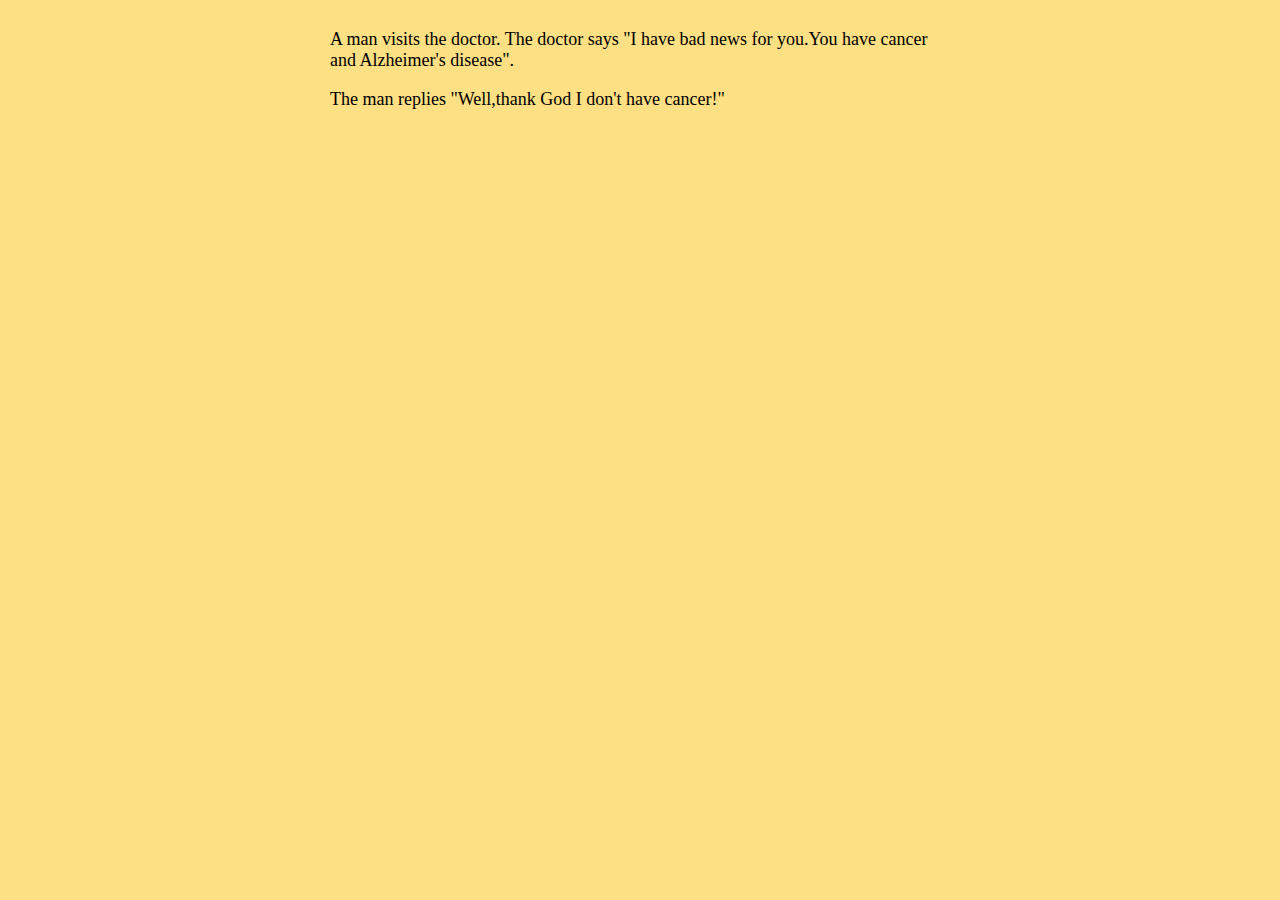
<file: Project 2/data/jester_dataset_1_joke_texts/jokes/init1.html>
<HTML>
<HEAD>
<TITLE>Joke 1 of 25</TITLE>
</HEAD>

<BODY TEXT="black" BGCOLOR="#fddf84">

<center>
<TABLE WIDTH="620" CELLSPACING="0" CELLPADDING="0">
<TD WIDTH="470">
<Font Size="+1"> <BR> 
<!--begin of joke -->
A man visits the doctor. The doctor says "I have bad news for you.You have
cancer and Alzheimer's disease". <P>
The man replies "Well,thank God I don't have cancer!"
<!--end of joke -->
</TD></TABLE>
</center>
</BODY>
</HTML>
</file>
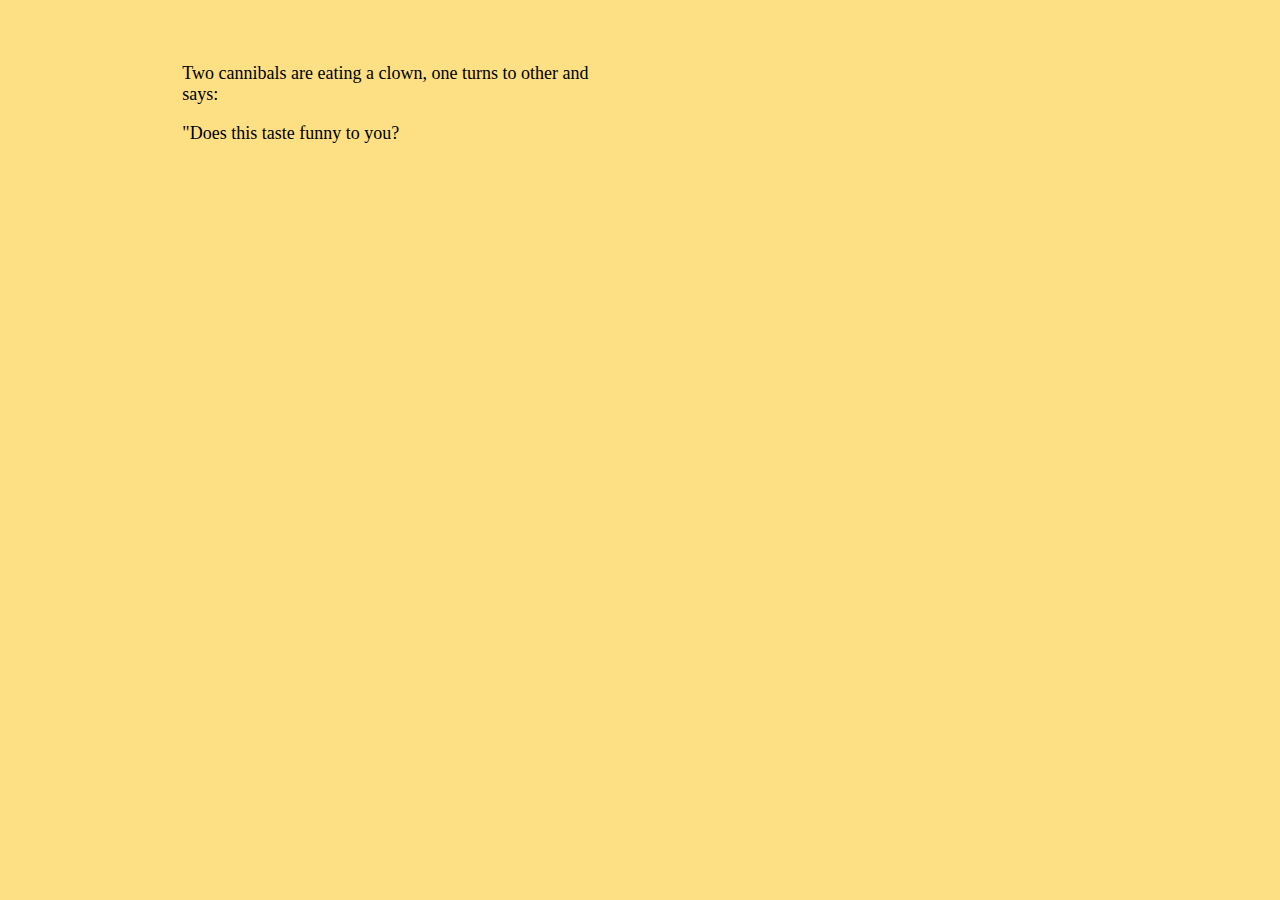
<file: Project 2/data/jester_dataset_1_joke_texts/jokes/init10.html>
<HTML>
<HEAD>
    <TITLE>Joke 10 of 20</TITLE>
</HEAD>

<BODY TEXT="black" BGCOLOR="#fddf84">
<TABLE WIDTH="620" CELLSPACING="0" CELLPADDING="0">


<TD Width="130"> </TD>
<TD WIDTH="470">
<BR><CENTER><FONT color="red" size="+2">


</Font></center>
<UL> <Font Size="+1"> <BR> 
<!--begin of joke -->
Two cannibals are eating a clown, one turns to other and says: <P>
"Does this taste funny to you? <P></UL>
<!--end of joke -->
</Font>
</TD></TR>
</TABLE></CENTER>
</BODY>
</HTML>
</file>
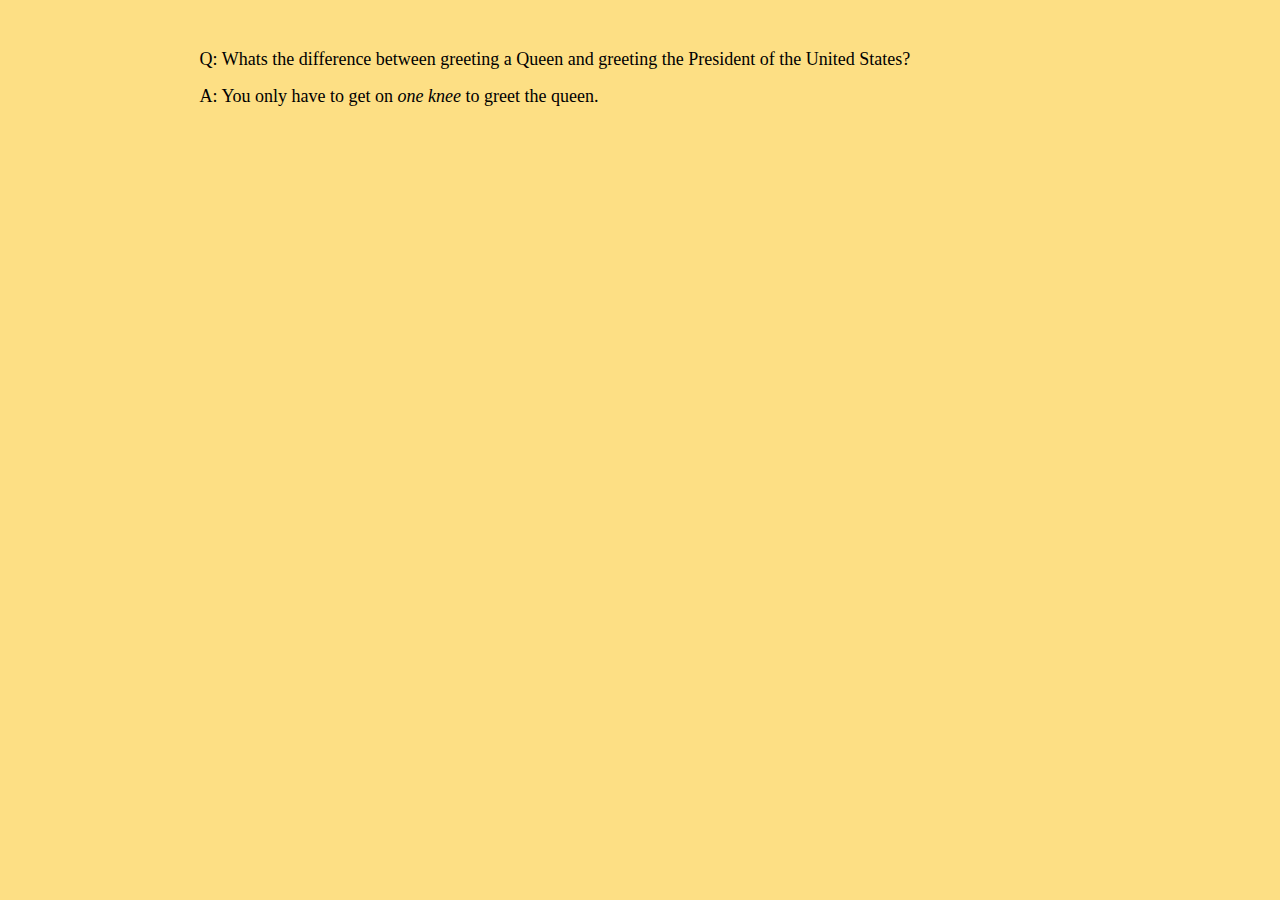
<file: Project 2/data/jester_dataset_1_joke_texts/jokes/init100.html>
<HTML>
<HEAD>
    <TITLE> A Joke </TITLE>
</HEAD>

<BODY TEXT="black" BGCOLOR=#fddf84>
<center>
<TABLE WIDTH="70% CELLSPACING="0" CELLPADDING="0">
<TR>
<TD>
<BR>
<Font Size="+1"> <BR> 
<!--begin of joke -->
Q: Whats the difference between greeting a Queen and greeting the
President of the United  States?
<p>
A: You only have to get on <i>one knee</i> to greet the queen.
<!--end of joke -->
</Font>
</TD></TR>
</TABLE></CENTER>
</BODY>
</HTML>
</file>
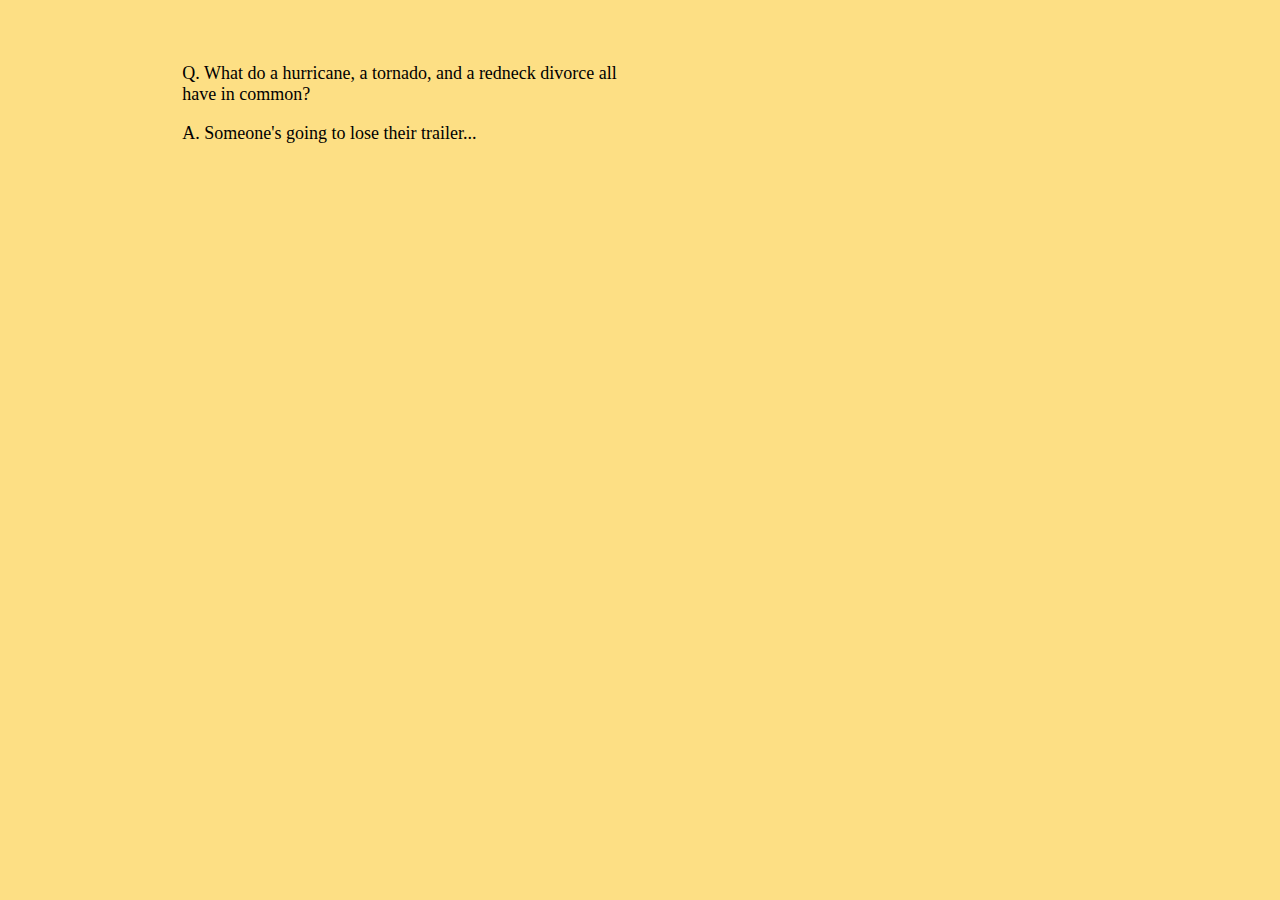
<file: Project 2/data/jester_dataset_1_joke_texts/jokes/init11.html>
<HTML>
<HEAD>
<TITLE>Joke 11</TITLE>
</HEAD>

<BODY TEXT="black" BGCOLOR="#fddf84">

<TABLE WIDTH="620" CELLSPACING="0" CELLPADDING="0">

<TD Width="130"> </TD>
<TD WIDTH="470">
<BR><CENTER><FONT color="red" size="+2">


</Font></center>
<UL> <Font Size="+1"> <BR> 
<!--begin of joke -->
Q. What do a hurricane, a tornado, and a redneck
divorce all have in common? <P>
A. Someone's going to lose their trailer...
<!--end of joke -->
</UL>
</TD></TR></TABLE>
</BODY>
</HTML>
</file>
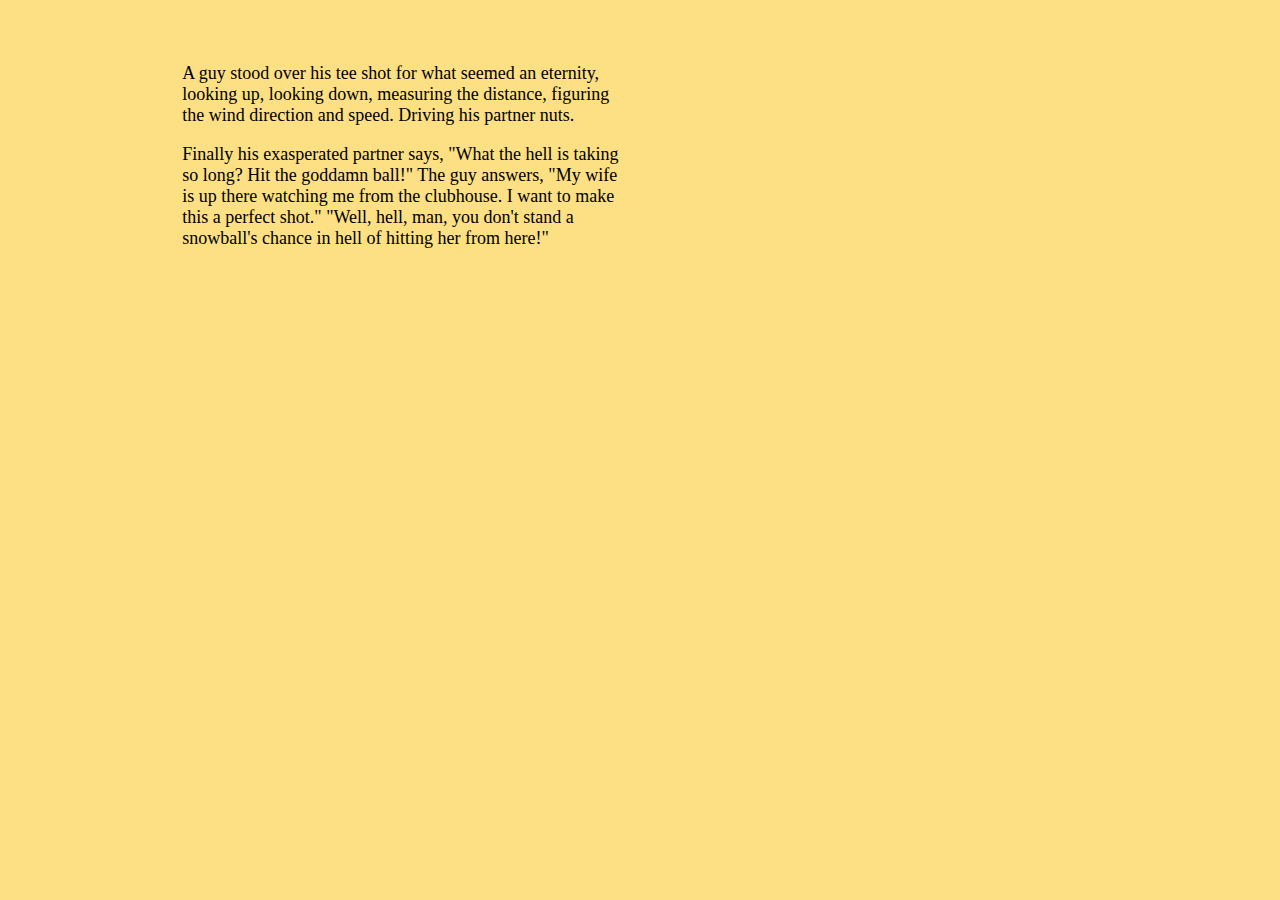
<file: Project 2/data/jester_dataset_1_joke_texts/jokes/init12.html>
<HTML>
<HEAD>
<TITLE>Joke 12 of 20</TITLE>
</HEAD>

<BODY TEXT="black" BGCOLOR="#fddf84">

<TABLE WIDTH="620" CELLSPACING="0" CELLPADDING="0">

<TD Width="130"> </TD>
<TD WIDTH="470">
<BR><CENTER><FONT color="red" size="+2">


</Font></center>
<UL> <Font Size="+1"> <BR>
<!--begin of joke -->
A guy stood over his tee shot for what seemed an eternity, looking up, looking down, measuring the distance,
figuring the wind direction and speed. Driving his partner nuts.
<P>
Finally his exasperated partner says, "What the hell is taking so long? Hit the goddamn ball!"
The guy answers, "My wife is up there watching me from the clubhouse. I want to make this a perfect shot."
"Well, hell, man, you don't stand a snowball's chance in hell of hitting her from here!" 
<!--end of joke -->
</TD></TR></TABLE>
</BODY>
</HTML>
</file>
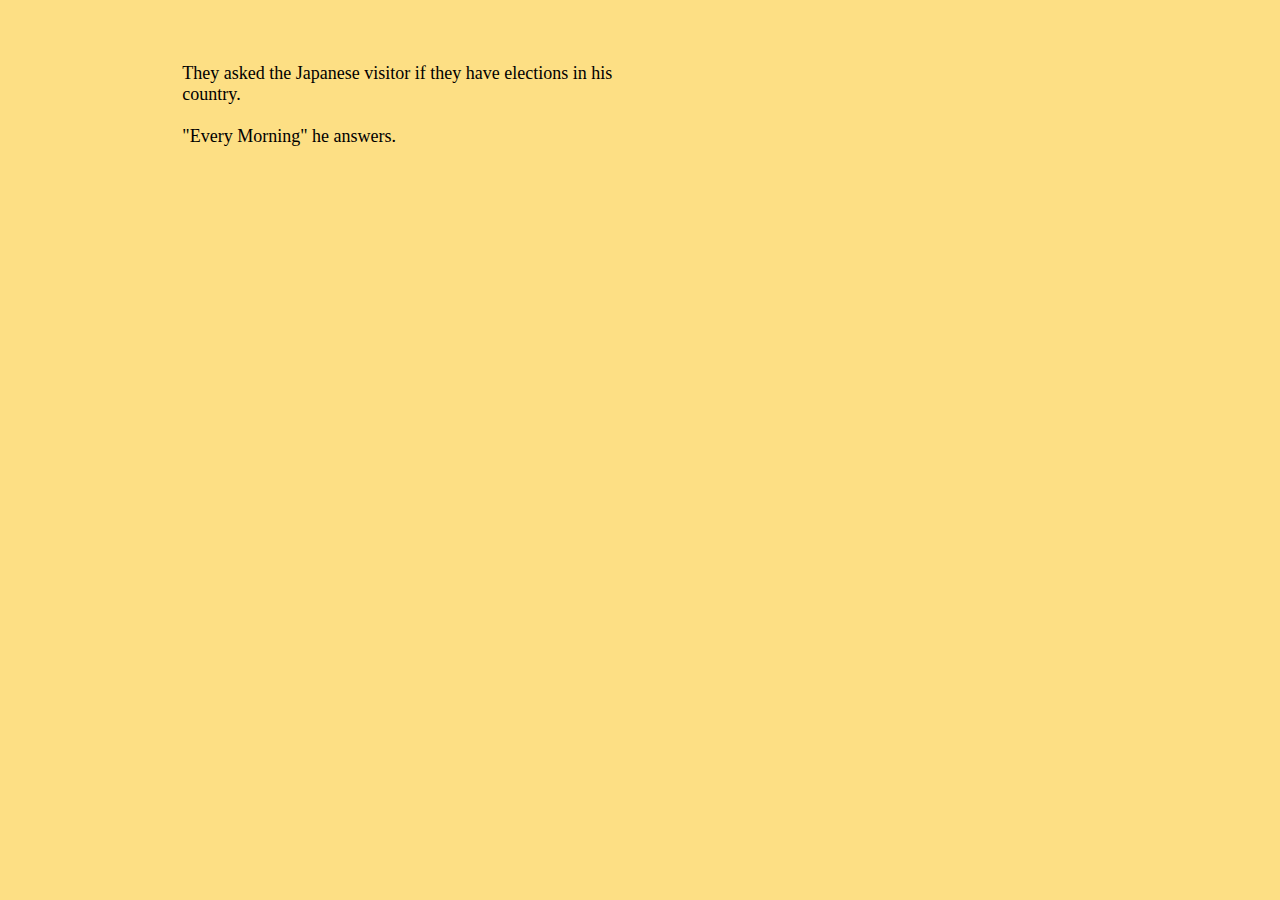
<file: Project 2/data/jester_dataset_1_joke_texts/jokes/init13.html>
<HTML>
<HEAD>
    <TITLE>Joke 13 of 20</TITLE>
</HEAD>

<BODY TEXT="black" BGCOLOR="#fddf84">

<TABLE WIDTH="620" CELLSPACING="0" CELLPADDING="0">

<TD Width="130"> </TD>
<TD WIDTH="470">
<BR><CENTER><FONT color="red" size="+2">


</Font></center>
<UL> <Font Size="+1"> <BR> 
<!--begin of joke -->
They asked the Japanese visitor if they have elections in his
country.  <BR><BR>
"Every Morning" he answers.
<!--end of joke -->
<P></UL>
</TD></TR></TABLE>
</BODY>
</HTML>
</file>
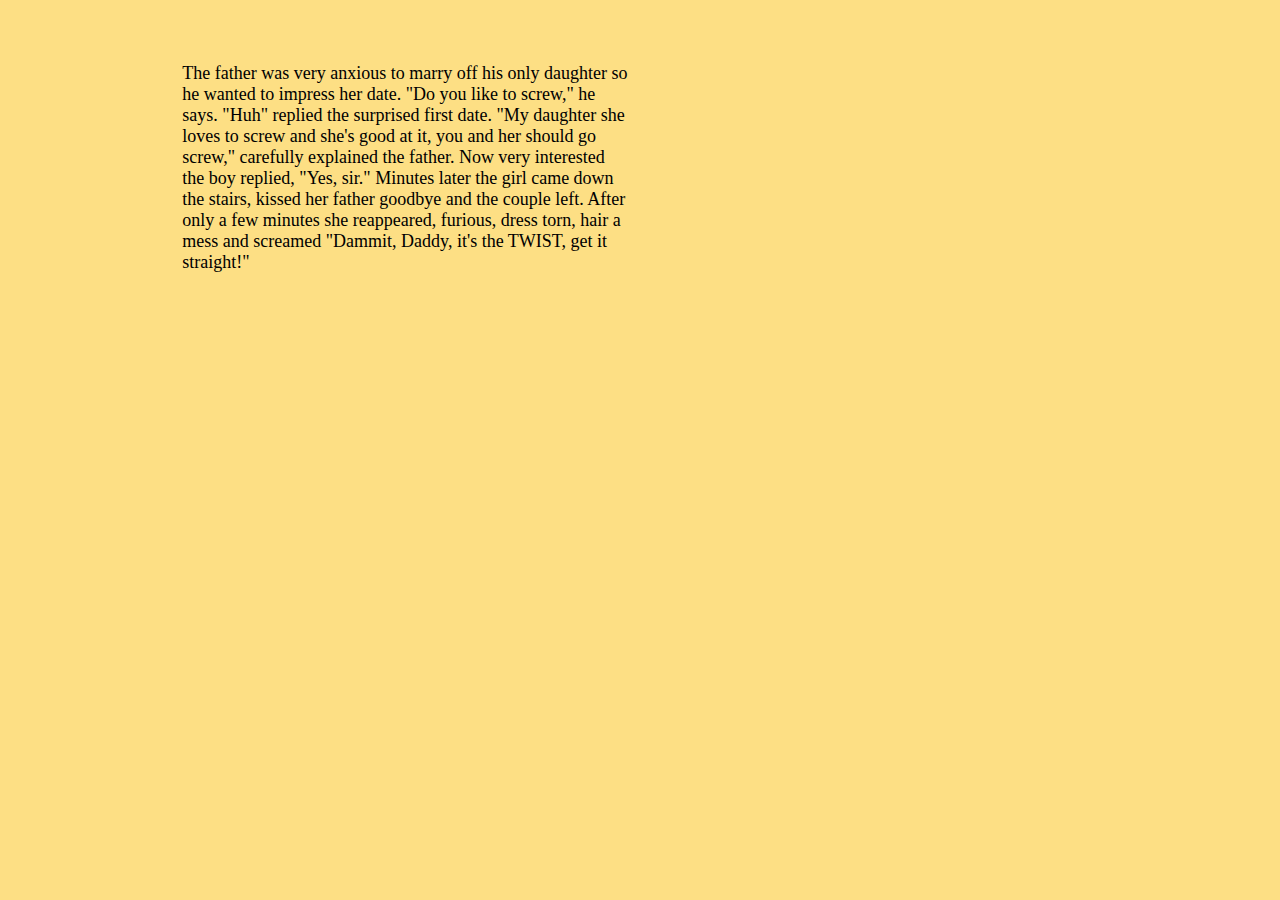
<file: Project 2/data/jester_dataset_1_joke_texts/jokes/init14.html>
<HTML>
<HEAD>
    <TITLE>Joke 14</TITLE>
</HEAD>

<BODY TEXT="black" BGCOLOR="#fddf84">

<TABLE WIDTH="620" CELLSPACING="0" CELLPADDING="0">

<TD Width="130"> </TD>
<TD WIDTH="470">
<BR><CENTER><FONT color="red" size="+2">


</Font></center>
<UL> <Font Size="+1"> <BR> 
<!--begin of joke -->
The father was very anxious to marry off his only daughter so he wanted 
to impress her date. "Do  you like to screw," he says. "Huh" replied the 
surprised first date. "My daughter she loves to screw and she's good at it, 
you and her  should go screw," carefully explained the father. Now very 
interested the boy replied, "Yes, sir." Minutes later the girl came down 
the stairs, kissed her father goodbye and the couple left. After only a 
few minutes she reappeared, furious, dress torn, hair a mess and screamed
"Dammit, Daddy, it's the TWIST, get it straight!" 
<!--end of joke -->

</UL>
</TD></TR></TABLE>
</BODY>
</HTML>
</file>
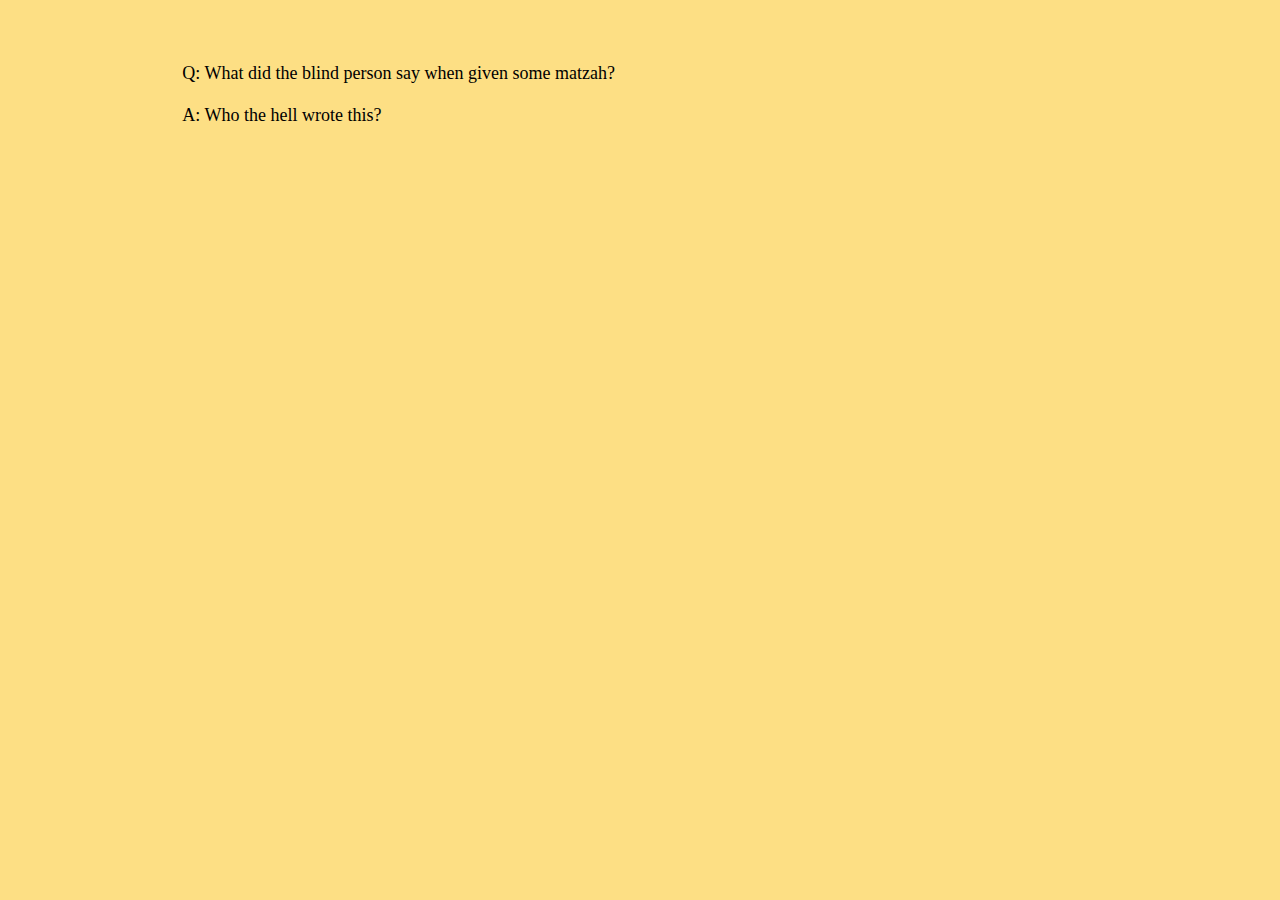
<file: Project 2/data/jester_dataset_1_joke_texts/jokes/init15.html>
<HTML>
<HEAD>
    <TITLE>Joke 15 of 20</TITLE>
</HEAD>

<BODY TEXT="black" BGCOLOR="#fddf84">

<TABLE WIDTH="620" CELLSPACING="0" CELLPADDING="0">

<TD Width="130"> </TD>
<TD WIDTH="470">
<BR><CENTER><FONT color="red" size="+2">
</Font></center>

<UL> <Font Size="+1"> <BR>
<!--begin of joke -->
Q:  What did the blind person say when given some matzah?
<BR><BR>
A:  Who the hell wrote this?
<!--end of joke -->
<P></UL>

<BR>
<CENTER><TABLE COLS=3 WIDTH="100%">


</TABLE></CENTER>





</TD></TR></TABLE>
</BODY>
</HTML>
</file>
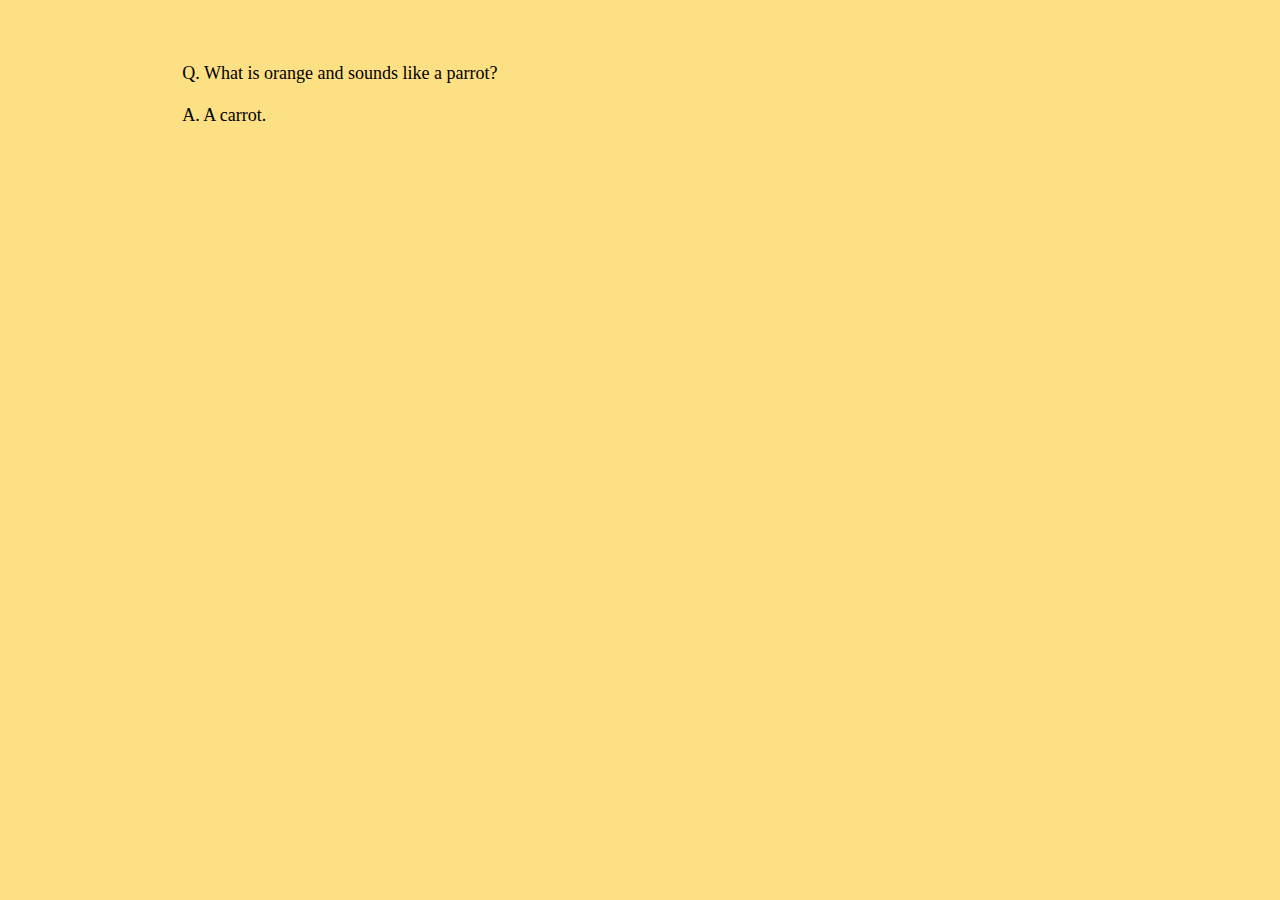
<file: Project 2/data/jester_dataset_1_joke_texts/jokes/init16.html>
<HTML>
<HEAD>
    <TITLE>Joke 16 of 20</TITLE>
</HEAD>

<BODY TEXT="black" BGCOLOR="#fddf84">

<TABLE WIDTH="620" CELLSPACING="0" CELLPADDING="0">

<TD Width="130"> </TD>
<TD WIDTH="470">
<BR><CENTER><FONT color="red" size="+2">


</Font></center>
<UL> <Font Size="+1"> <BR>
<!--begin of joke -->
Q. What is orange and sounds like a parrot?  <BR><BR>

A. A carrot.
<!--end of joke -->
<P></UL>

<BR>
<CENTER><TABLE COLS=3 WIDTH="100%">


</TABLE></CENTER>





</TD></TR></TABLE>
</BODY>
</HTML>
</file>
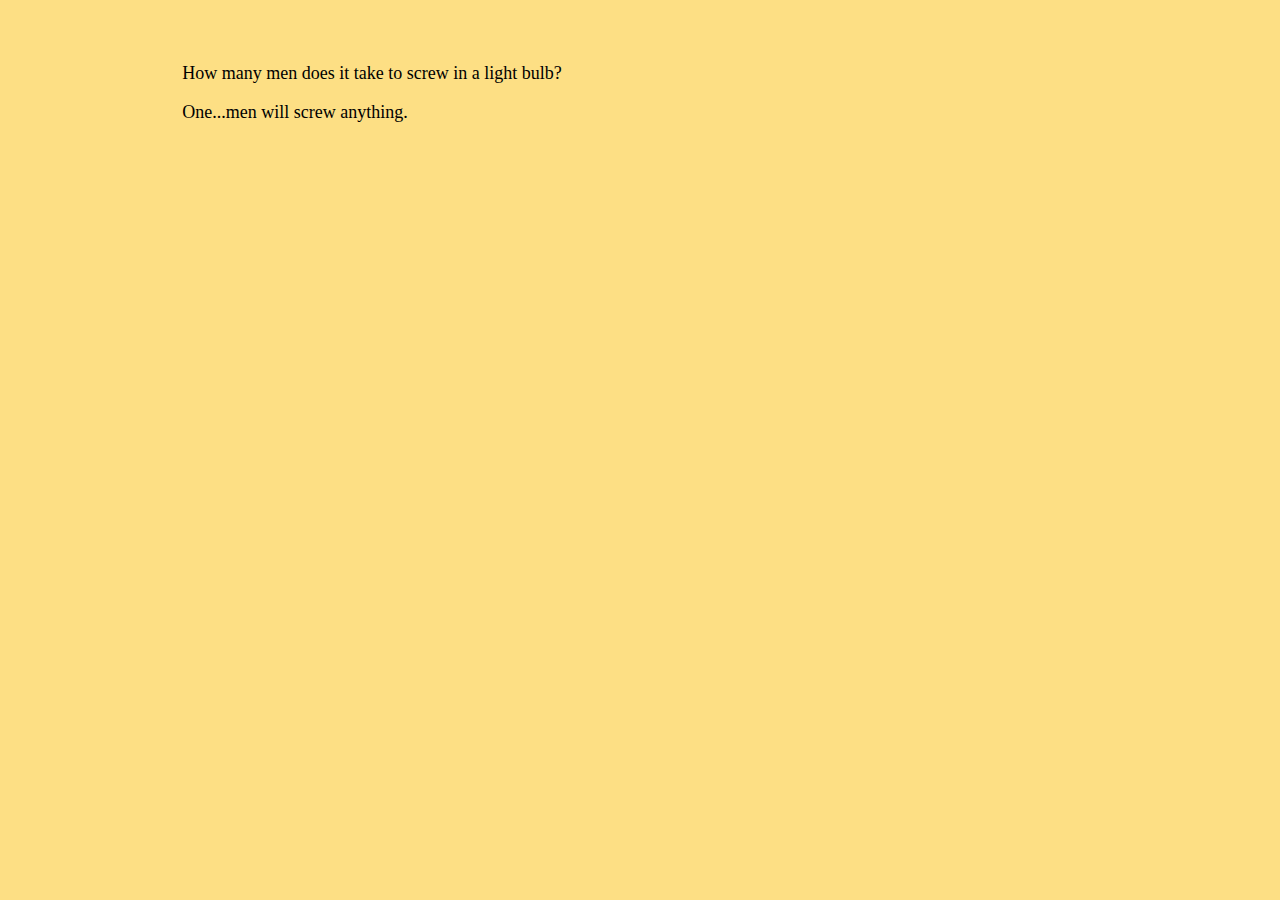
<file: Project 2/data/jester_dataset_1_joke_texts/jokes/init17.html>
<HTML>
<HEAD>
<TITLE>Joke 17 of 20</TITLE>
</HEAD>

<BODY TEXT="black" BGCOLOR="#fddf84">


<TABLE WIDTH="620" CELLSPACING="0" CELLPADDING="0">

<TD Width="130"> </TD>
<TD WIDTH="470">
<BR><CENTER><FONT color="red" size="+2">


</Font></center>
<UL> <Font Size="+1"> <BR> 
<!--begin of joke -->
How many men does it take to screw in a light bulb? 
<P>
One...men will screw anything. 
<!--end of joke -->
<CENTER><TABLE COLS=3 WIDTH="100%">


</TABLE></CENTER>


</TD></TR></TABLE>
</BODY>
</HTML>
</file>
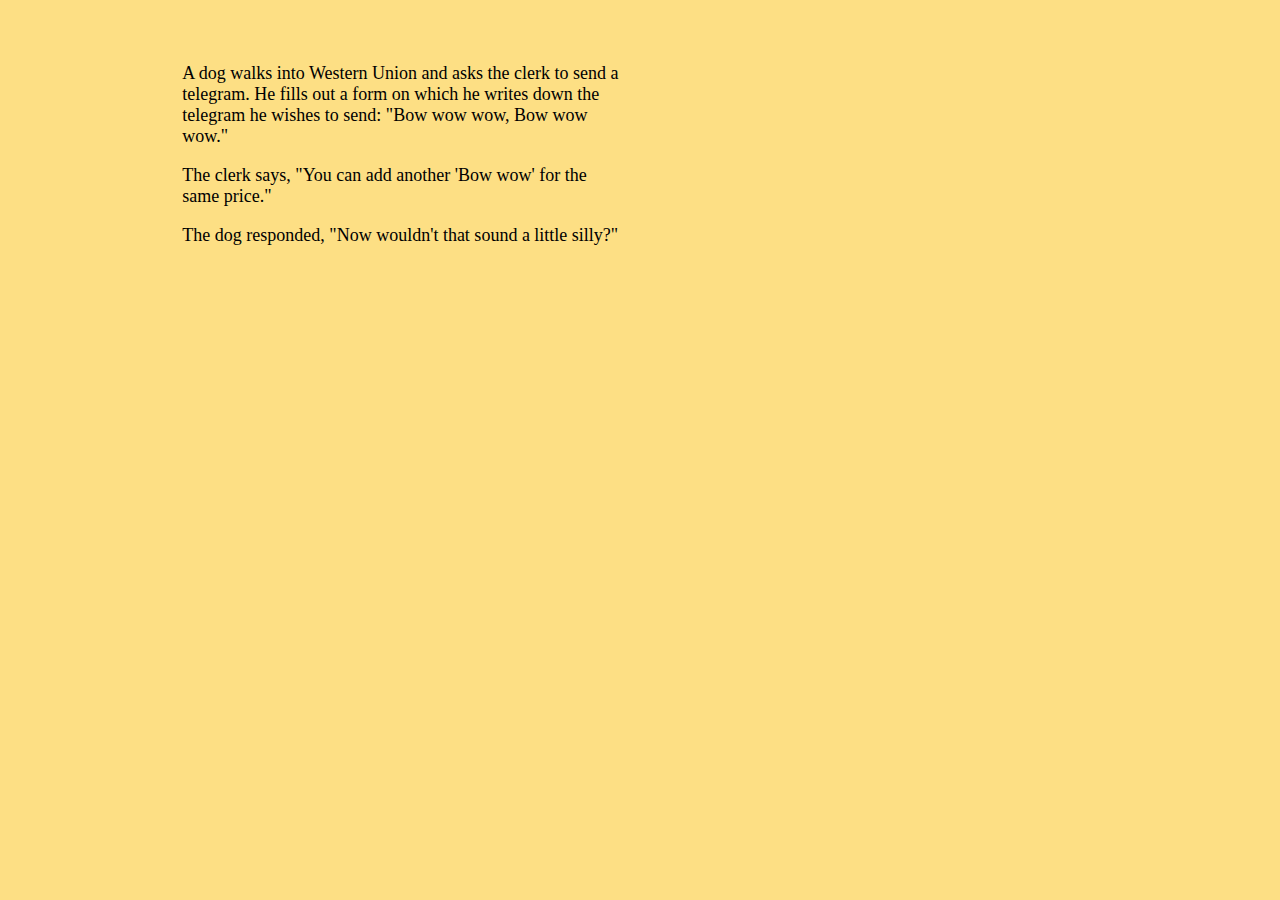
<file: Project 2/data/jester_dataset_1_joke_texts/jokes/init18.html>
<HTML>
<HEAD>
    <TITLE>Joke 18</TITLE>
</HEAD>

<BODY TEXT="black" BGCOLOR="#fddf84">

<TABLE WIDTH="620" CELLSPACING="0" CELLPADDING="0">

<TD Width="130"> </TD>
<TD WIDTH="470">
<BR><CENTER><FONT color="red" size="+2">


</Font></center>
<UL> <Font Size="+1"> <BR> 
<!--begin of joke -->
A dog walks into Western Union and asks the clerk to send a telegram. He fills out a form on which he
writes down the telegram he wishes to send: "Bow wow wow, Bow wow wow."
<P>
The clerk says, "You can add another 'Bow wow' for the same price."
<P>
The dog responded, "Now wouldn't that sound a little silly?" 
<!--end of joke -->

</UL>
</TD></TR></TABLE>
</BODY>
</HTML>
</file>
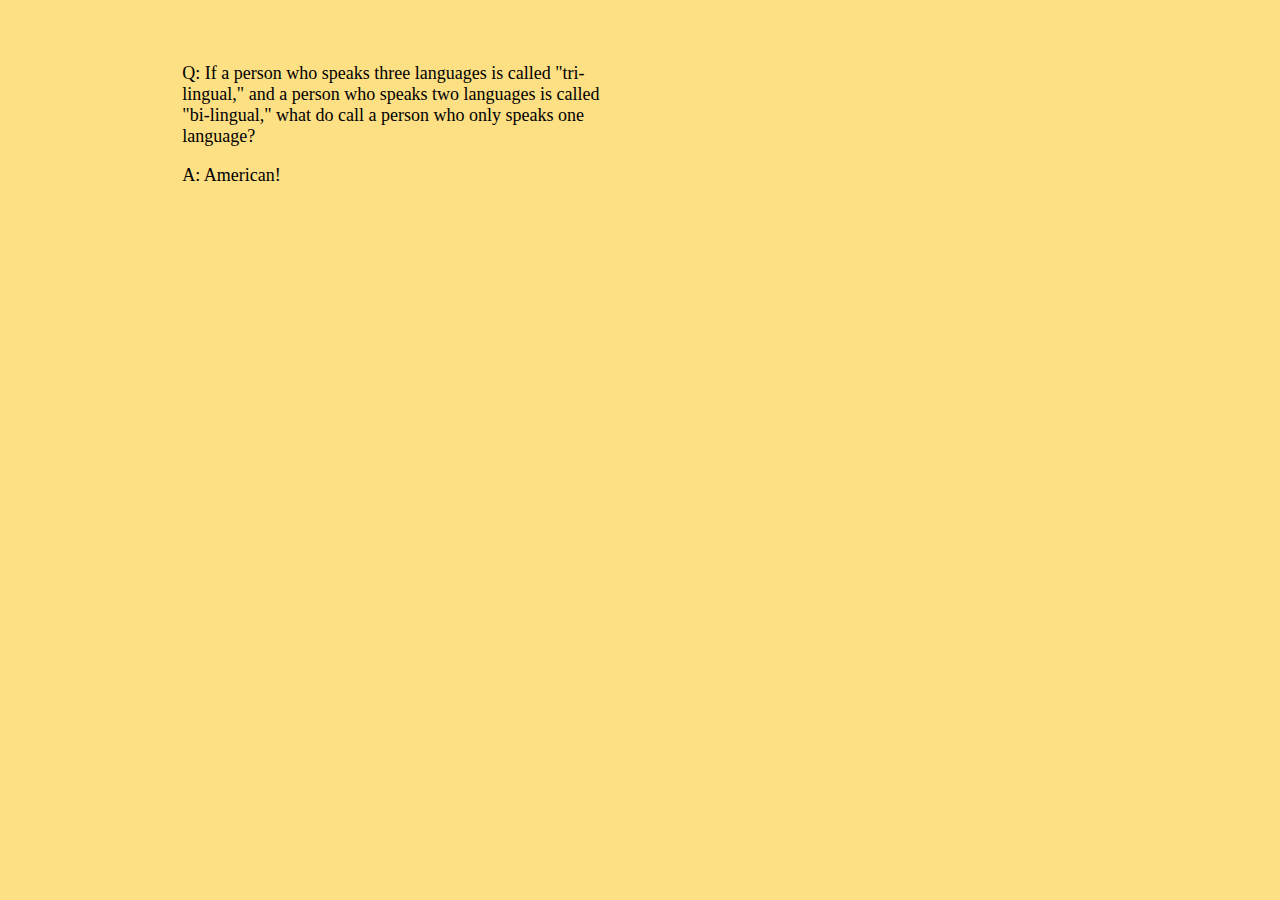
<file: Project 2/data/jester_dataset_1_joke_texts/jokes/init19.html>
<HTML>
<HEAD>
    <TITLE>Joke 19 of 20</TITLE>
</HEAD>

<BODY TEXT="black" BGCOLOR="#fddf84">
<TABLE WIDTH="620" CELLSPACING="0" CELLPADDING="0">
<TD Width="130"> </TD>
<TD WIDTH="470">
<BR><CENTER><FONT color="red" size="+2">


</Font></center>
<UL> <Font Size="+1"> <BR>
<!--begin of joke -->
Q: If a person who speaks three languages is called "tri-lingual," and
a person who speaks two languages is called "bi-lingual," what do call
a person who only speaks one language?
<P>
A: American! 
<!--end of joke -->

<CENTER><TABLE COLS=3 WIDTH="100%">


</TABLE></CENTER>





</TD></TR></TABLE>
</BODY>
</HTML>
</file>
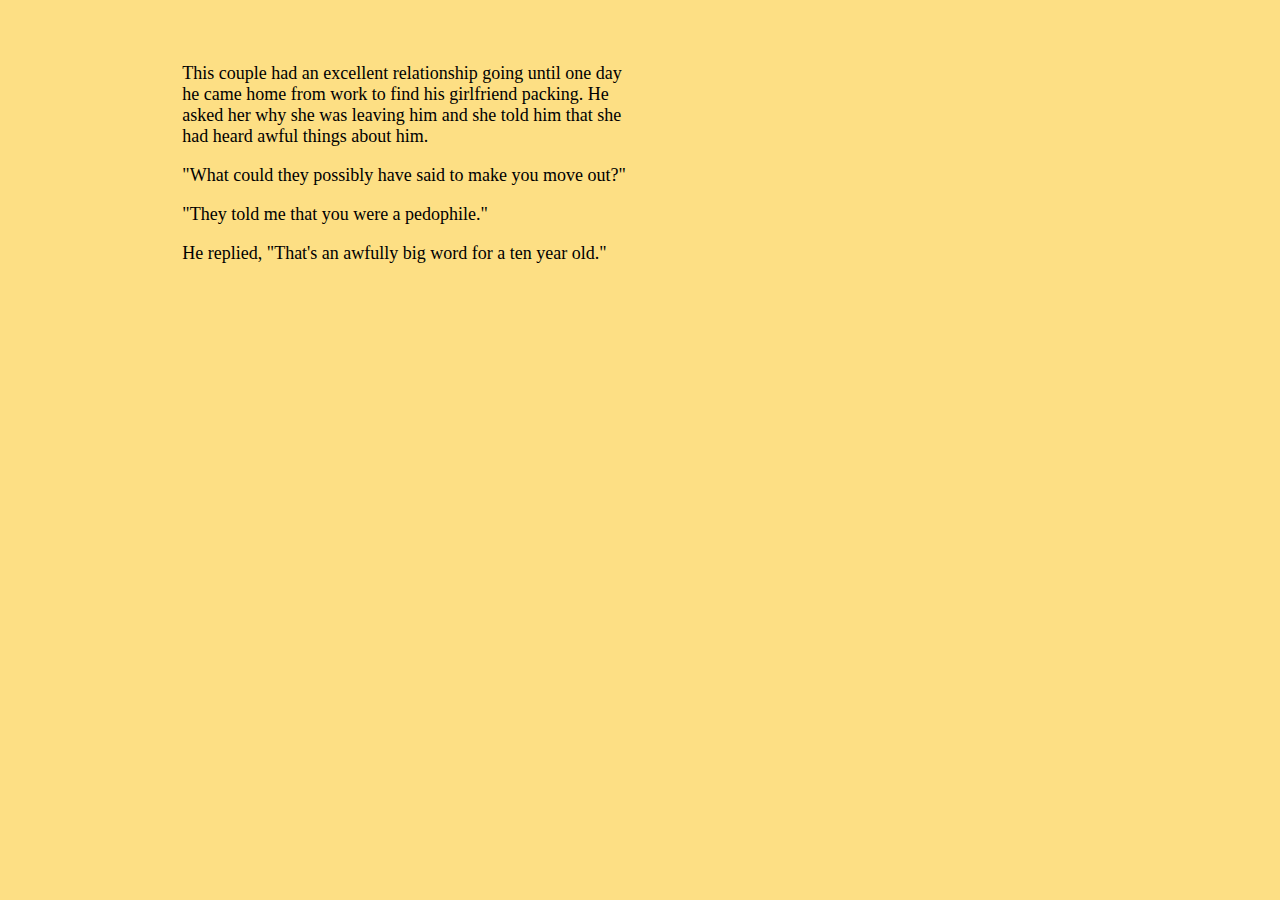
<file: Project 2/data/jester_dataset_1_joke_texts/jokes/init2.html>
<HTML>
<HEAD>
    <TITLE>Joke 2 of 25</TITLE>
</HEAD>

<BODY TEXT="black" BGCOLOR="#fddf84">

<TABLE WIDTH="620" CELLSPACING="0" CELLPADDING="0">

<TD Width="130"> </TD>
<TD WIDTH="470">
<BR><CENTER><FONT color="red" size="+2">
</Font></center>
<UL> <Font Size="+1"> <BR>
<!--begin of joke -->
This couple had an excellent relationship going until one day he came home
from work to find his girlfriend packing. He asked her why she was leaving him
and she told him that she had heard awful things about him. 
<P>
"What could they possibly have said to make you move out?" 
<P>
"They told me that you were a pedophile." 
<P>
He replied, "That's an awfully big word for a ten year old." 
<!--end of joke -->
<CENTER><TABLE COLS=3 WIDTH="100%">


</TABLE></CENTER>





</TD></TR></TABLE>
</BODY>
</HTML>
</file>
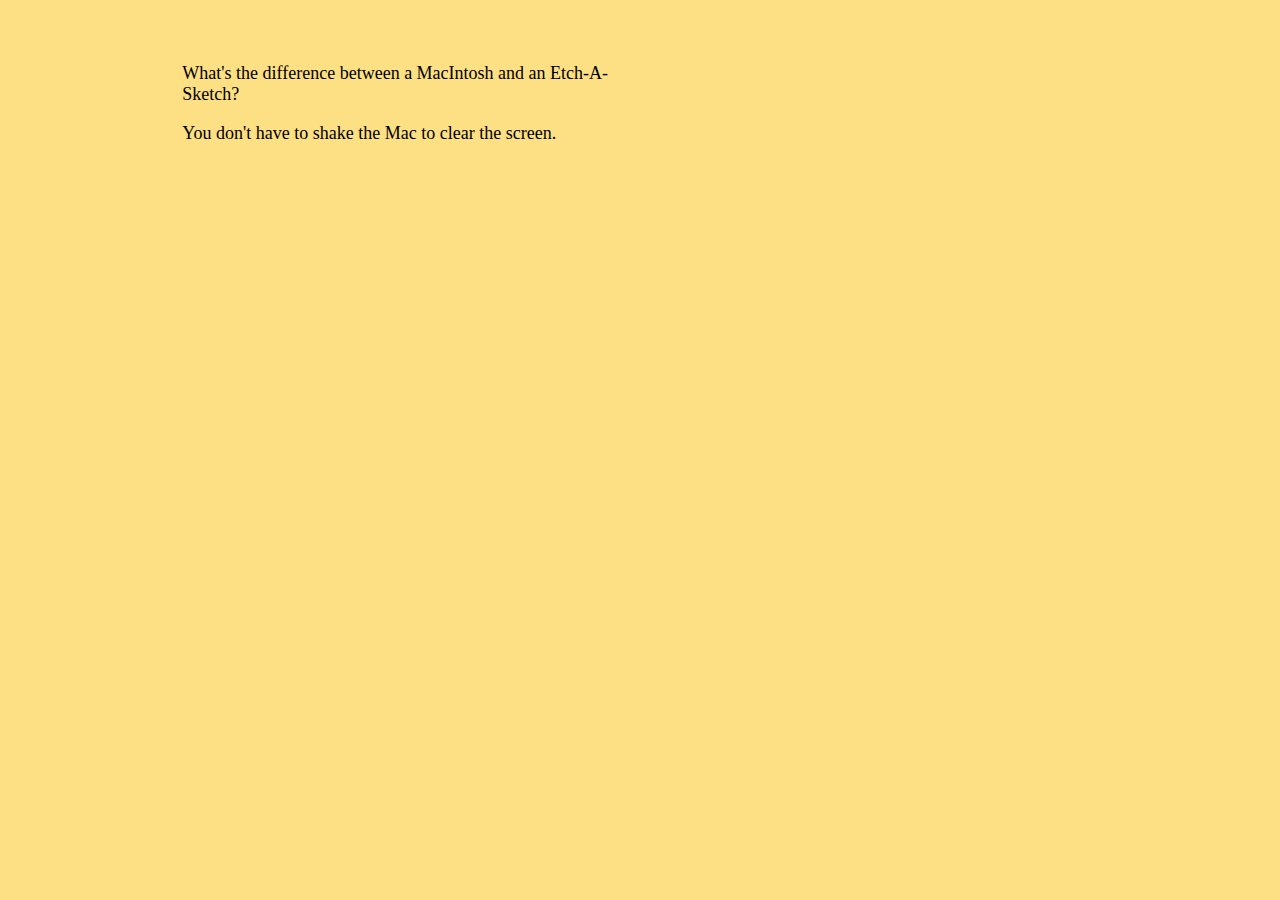
<file: Project 2/data/jester_dataset_1_joke_texts/jokes/init20.html>
<HTML>
<HEAD>
    <TITLE>Joke 20 of 20</TITLE>
</HEAD>

<BODY TEXT="black" BGCOLOR="#fddf84">

<TABLE WIDTH="620" CELLSPACING="0" CELLPADDING="0">

<TD Width="130"> </TD>
<TD WIDTH="470">
<BR><CENTER><FONT color="red" size="+2">


</Font></center>
<UL> <Font Size="+1"> <BR> 
<!--begin of joke -->
What's the difference between a MacIntosh and an
Etch-A-Sketch? 
<P>
You don't have to shake the Mac to clear the screen. 
<!--end of joke -->
</TD></TR></TABLE>
</BODY>
</HTML>
</file>
